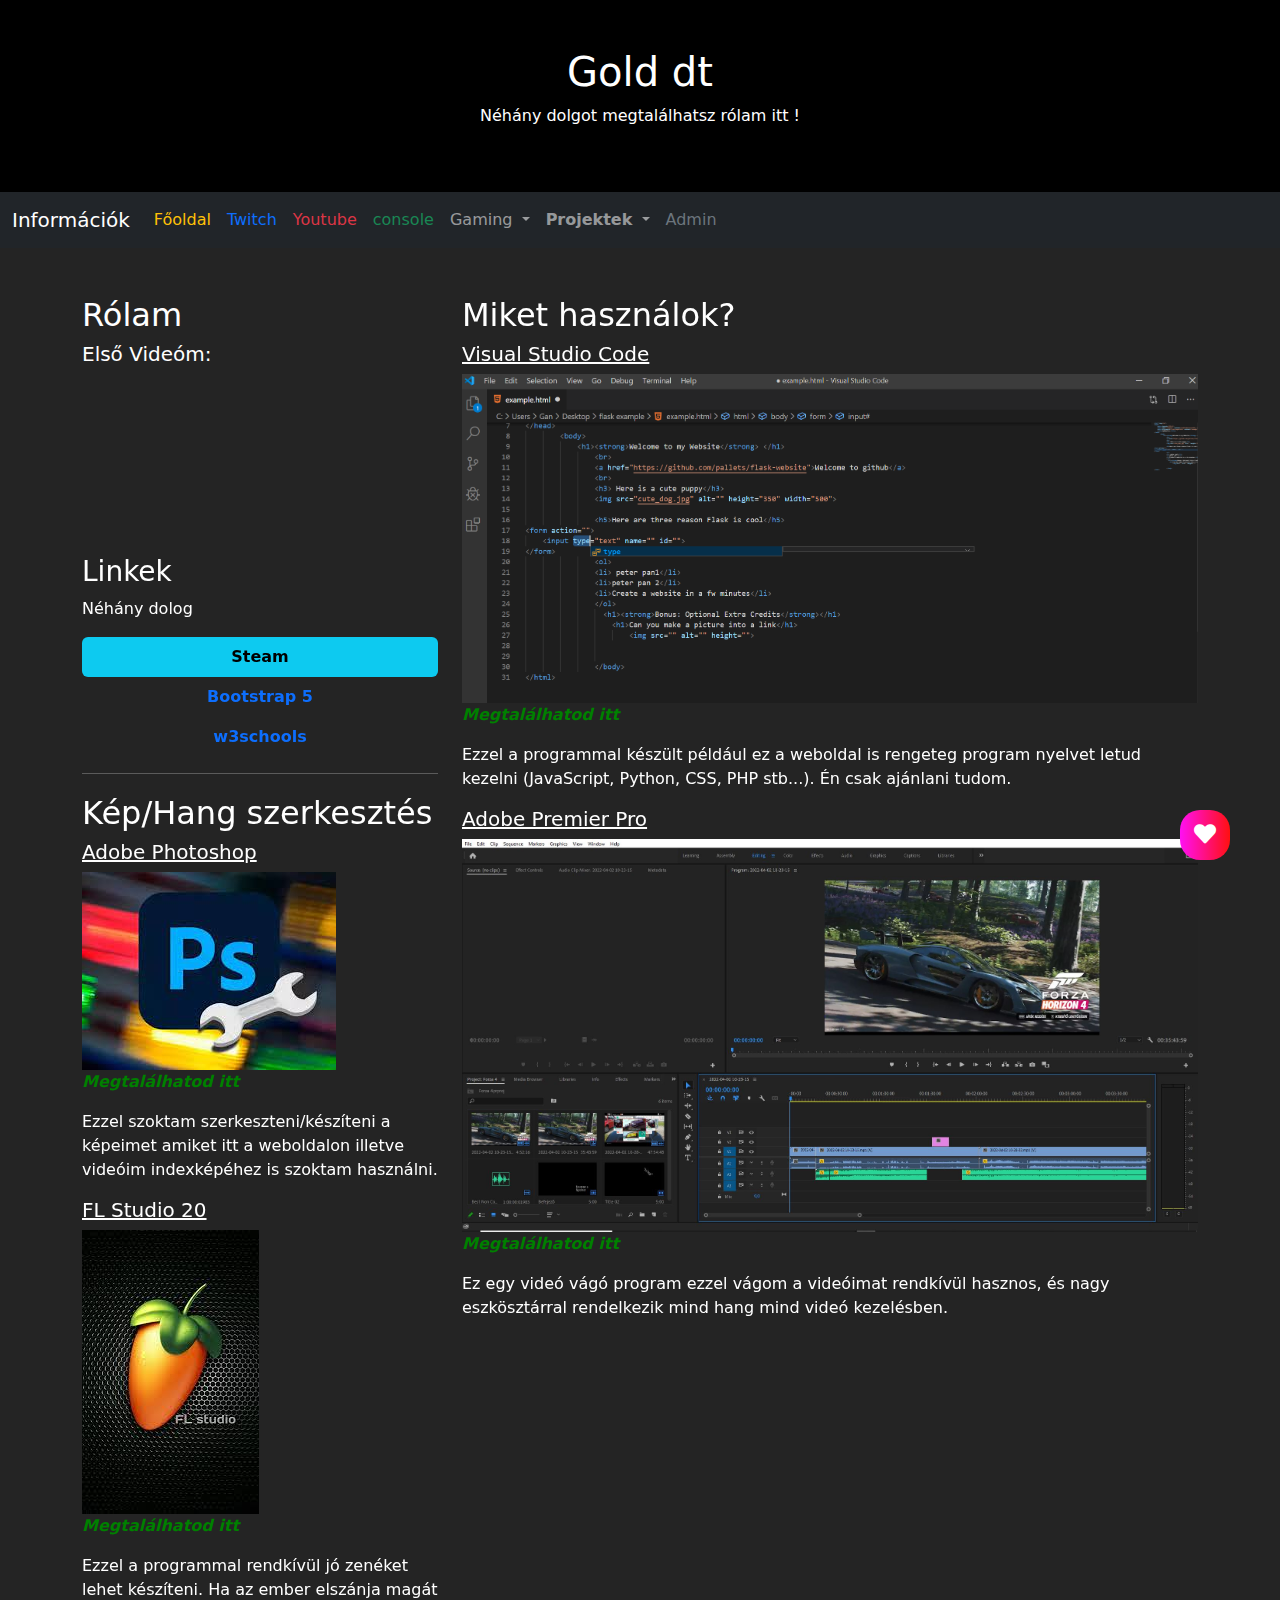
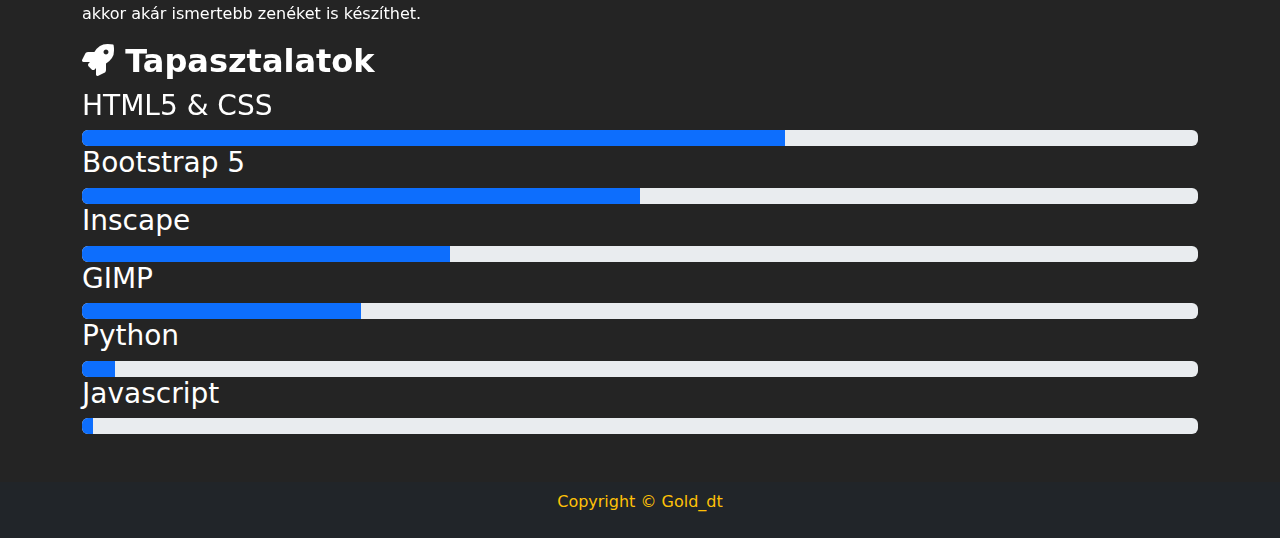
<file: index.html>
<!DOCTYPE html>
<html lang="hu">

<head>
    <meta charset="UTF-8">
    <meta http-equiv="X-UA-Compatible" content="IE=edge">
    <meta name="viewport" content="width=device-width, initial-scale=1.0">
    <meta property="og:title" content="Weboldalon" />
    <meta property="og:site_name" content="Gold dt" />
    <meta property="og:description" content="Csak egy infòs oldal" />
    <meta property="og:image" content="https://cdn.discordapp.com/attachments/950467555779293184/965708496639250462/Gold.png">
    <meta property="og:image" content="https://cdn.discordapp.com/attachments/950467555779293184/965708496639250462/Gold.png">
    <meta name="theme-color" content="#ffff00" />
    <meta name="twitter:card" content="summary_large_image" />
    <link href="https://cdn.jsdelivr.net/npm/bootstrap@5.1.3/dist/css/bootstrap.min.css" rel="stylesheet">
    <script src="https://cdn.jsdelivr.net/npm/bootstrap@5.1.3/dist/js/bootstrap.bundle.min.js"></script>
    <link rel="stylesheet" href="https://use.fontawesome.com/releases/v5.4.1/css/all.css">
    <link rel="stylesheet" href="/css/pop.css">
    <style>
        .fakeimg {
            height: 200px;
            background: #aaa;
        }
    </style>
    <link rel="stylesheet" href="/css/style.css">
    <link rel="shortcut icon" type="x-icon" href="/img/Gold.jpg">
    <title>Gold dt</title>
</head>

<body id="test" style="cursor: url('../img/curseor/cur425.cur'), pointer;">

    <div class="p-5 bg-black text-white text-center">
        <h1 class="disabled">Gold dt</h1>
        <p>Néhány dolgot megtalálhatsz rólam itt !</p>
    </div>

    <nav class="navbar navbar-expand-lg navbar-dark bg-dark">
        <div class="container-fluid">
            <a class="navbar-brand nav-link disabled" href="#">Információk</a>
            <button class="navbar-toggler" type="button" data-bs-toggle="collapse" data-bs-target="#navbarSupportedContent" aria-controls="navbarSupportedContent" aria-expanded="false" aria-label="Toggle navigation">
            <span class="navbar-toggler-icon"></span>
          </button>
            <div class="collapse navbar-collapse" id="navbarSupportedContent">
                <ul class="navbar-nav me-auto mb-2 mb-lg-0">
                    <li class="nav-item">
                        <a class="nav-link text-warning disabled" href="index.html">Főoldal</a>
                    </li>
                    <li class="nav-item">
                        <a class="nav-link text-primary" href="https://www.twitch.tv/gold_dt" target="_blank">Twitch</a>
                    </li>
                    <li class="nav-item">
                        <a class="nav-link text-danger" href="https://www.youtube.com/channel/UCl0Zxx9XwXRC07geBiW5Qig" target="_blank">Youtube</a>
                    </li>
                    <li class="nav-item">
                        <a class="nav-link text-success navbar-toggler-left" href="/html/console.html">console</a>
                    </li>
                    <li class="nav-item dropdown">
                        <a class="nav-link dropdown-toggle" href="#" id="navbarDropdown" role="button" data-bs-toggle="dropdown" aria-expanded="false">
                        Gaming
                        </a>
                        <ul class="dropdown-menu bg-dark" aria-labelledby="navbarDropdown">
                            <li><a class="dropdown-item text-info bg-dark" href="/html/games.html">Kedvenc Játékaim</a></li>
                            <li>
                                <hr class="dropdown-divider">
                            </li>
                            <li><a class="dropdown-item bg-primary text-light" href="/html/discord.html">Discord</a></li>
                        </ul>
                    </li>
                    <li class="nav-item dropdown">
                        <a class="nav-link dropdown-toggle" href="#" id="navbarDropdown" role="button" data-bs-toggle="dropdown" aria-expanded="false">
                            <b>Projektek</b>
                        </a>
                        <ul class="dropdown-menu bg-dark" aria-labelledby="navbarDropdown">
                            <li><a class="dropdown-item text-info bg-dark" href="/html/calculator.html">Számológép</a></li>
                            <li><a class="dropdown-item text-warning bg-dark" href="projekt/nissangtr/index.html">Nissan GT-R</a></li>
                            <li><a class="dropdown-item text-warning bg-dark" href="projekt/csgo/csgo.html">CSGO</a></li>
                            <li><a class="dropdown-item text-success bg-dark" href="projekt/sea of thieves/sotinf.html">Sea of Thieves</a></li>
                            <li>
                                <hr class="dropdown-divider">
                            </li>
                        </ul>
                    </li>
                    <li class="nav-item">
                        <a class="nav-link text-secondary navbar-toggler-left" href="/html/admin.html">Admin</a>
                    </li>
                </ul>
            </div>
        </div>
    </nav>

    <div class="container mt-5">
        <div class="row">
            <div class="col-sm-4">
                <h2>Rólam</h2>
                <h5>Első Videóm:</h5>
                <iframe class="img-fluid" width="400" height="215" src="https://www.youtube.com/embed/BGzOf3j96JY" title="YouTube video player" frameborder="0" allow="accelerometer; autoplay; clipboard-write; encrypted-media; gyroscope; picture-in-picture" allowfullscreen></iframe>
                <h3 class="mt-4">Linkek</h3>
                <p>Néhány dolog</p>
                <ul class="nav nav-pills flex-column">
                    <li class="nav-item">
                        <a class="nav-link active bg-info text-black text-center" target="_blank" href="https://steamcommunity.com/profiles/76561199078399065"><b>Steam</b></a>
                    </li>
                    <li class="nav-item">
                        <a class="nav-link text-center" href="https://getbootstrap.com/docs/5.0/getting-started/introduction/"><b>Bootstrap 5</b></a>
                    </li>
                    <li class="nav-item">
                        <a class="nav-link text-center" href="https://www.w3schools.com/"><b>w3schools</b></a>
                    </li>
                </ul>
                <hr>
                <h2 style="margin-top: 20px !important;">Kép/Hang szerkesztés</h2>
                <h5><u>Adobe Photoshop</u></h5>
                <div class="img-fluid"><img src="/img/photoshop.jpg" class="img-fluid"></div>
                <p><a id="texter" target="_blank" href="https://www.adobe.com/hu/products/photoshop.html?skwcid=AL!3085!3!341216401114!e!!g!!photoshop&mv=search&sdid=LZ32SYVR&ef_id=EAIaIQobChMI1c_io5SE9wIVxOF3Ch15ZQqVEAAYASAAEgLq4fD_BwE:G:s&s_kwcid=AL!3085!3!341216401114!e!!g!!photoshop!1474926939!56718553346&gclid=EAIaIQobChMI1c_io5SE9wIVxOF3Ch15ZQqVEAAYASAAEgLq4fD_BwE">Megtalálhatod itt</a></p>
                <p>Ezzel szoktam szerkeszteni/készíteni a képeimet amiket itt a weboldalon illetve videóim indexképéhez is szoktam használni.</p>
                <h5><u>FL Studio 20</u></h5>
                <div style="background-size: cover !important;" class="img-fluid "><img class="img-fluid" src="/img/fl.jpg"></div>
                <p><a href="https://www.image-line.com/" id="texter" target="_blank">Megtalálhatod itt</a></p>
                <p>Ezzel a programmal rendkívül jó zenéket lehet készíteni. Ha az ember elszánja magát akkor akár ismertebb zenéket is készíthet.</p>
            </div>
            <div class="col-sm-8">
                <h2>Miket használok?</h2>
                <h5><u>Visual Studio Code</u></h5>
                <div class="img-fluid"><img src="/img/LIg4I.png" class="img-fluid"></div>
                <p><a id="texter" target="_blank" href="https://code.visualstudio.com/">Megtalálhatod itt</a></p>
                <p>Ezzel a programmal készült például ez a weboldal is rengeteg program nyelvet letud kezelni (JavaScript, Python, CSS, PHP stb...). Én csak ajánlani tudom. </p>
                <h5><u>Adobe Premier Pro</u></h5>
                <div class="img-fluid "><img class="img-fluid" src="/img/Képkivágás.JPG"></div>
                <p><a id="texter" target="_blank" href="https://www.adobe.com/hu/products/premiere.html?skwcid=AL!3085!3!442290200617!e!!g!!adobe%20premiere%20pro&mv=search&sdid=LQLZT7BT&ef_id=CjwKCAjw3cSSBhBGEiwAVII0Z-L6exNxHX-LUyZRPEFjNnTKLcifAjX0QoY563uLZoMbXzQTzi4-axoCmUYQAvD_BwE:G:s&s_kwcid=AL!3085!3!442290200617!e!!g!!adobe%20premiere%20pro!1474927158!56718564186&gclid=CjwKCAjw3cSSBhBGEiwAVII0Z-L6exNxHX-LUyZRPEFjNnTKLcifAjX0QoY563uLZoMbXzQTzi4-axoCmUYQAvD_BwE">Megtalálhatod itt</a></p>
                <p>Ez egy videó vágó program ezzel vágom a videóimat rendkívül hasznos, és nagy eszkösztárral rendelkezik mind hang mind videó kezelésben.</p>
            </div>
            <div class="col-sm-4 col-xl-4">

            </div>
        </div>
    </div>
    <section class="skills-section section container">
        <h2 class="section-title"><span class="icon-holder"><i class="fas fa-rocket"></i></span><b> Tapasztalatok</b></h2>
        <div class="skillset">

            <div class="item">
                <h3 class="level-title">HTML5 &amp; CSS</h3>
                <div class="progress level-bar">
                    <div class="progress-bar theme-progress-bar" role="progressbar" style="width: 63%" aria-valuenow="95" aria-valuemin="0" aria-valuemax="100"></div>
                </div>

                <div class="item">
                    <h3 class="level-title">Bootstrap 5</h3>
                    <div class="progress level-bar">
                        <div class="progress-bar theme-progress-bar" role="progressbar" style="width: 50%" aria-valuenow="95" aria-valuemin="0" aria-valuemax="100"></div>
                    </div>

                </div>
                <div class="item">
                    <h3 class="level-title">Inscape</h3>
                    <div class="progress level-bar">
                        <div class="progress-bar theme-progress-bar" role="progressbar" style="width: 33%" aria-valuenow="60" aria-valuemin="0" aria-valuemax="100"></div>
                    </div>
                </div>

                <div class="item">
                    <h3 class="level-title">GIMP</h3>
                    <div class="progress level-bar">
                        <div class="progress-bar theme-progress-bar" role="progressbar" style="width: 25%" aria-valuenow="60" aria-valuemin="0" aria-valuemax="100"></div>
                    </div>
                </div>

                <div class="item">
                    <h3 class="level-title">Python</h3>
                    <div class="progress level-bar">
                        <div class="progress-bar theme-progress-bar" role="progressbar" style="width: 3%" aria-valuenow="99" aria-valuemin="0" aria-valuemax="100"></div>
                    </div>
                </div>


                <div class="item">
                    <h3 class="level-title">Javascript</h3>
                    <div class="progress level-bar">
                        <div class="progress-bar theme-progress-bar" role="progressbar" style="width: 1%" aria-valuenow="98" aria-valuemin="0" aria-valuemax="100"></div>
                    </div>
                </div>
    </section>

    <div class="popup">
        <button id="close">&times;</button>
        <h2 class="text-black text-center">Üdvözlő</h2>
        <p class="text-black text-center">
            Üdvözöllek a weboldalon remélem tetszeni fog neked.
            <b>
                <p class="text-black text-center">Készítette: Gold dt</p>
            </b>
        </p>
    </div>

    <a class="gotopbtn" href="#" target="popup" onclick="window.open('/html/about.html','popup','width=600,height=600'); return false;">
        <i class="fa fa-heart"></i> </a>




    <div class="mt-5 p-2 bg-dark text-white text-center">
        <p class="text-warning">Copyright © Gold_dt</p>
    </div>
    <script src="/js/p.js"></script>
</body>

</html>
</file>
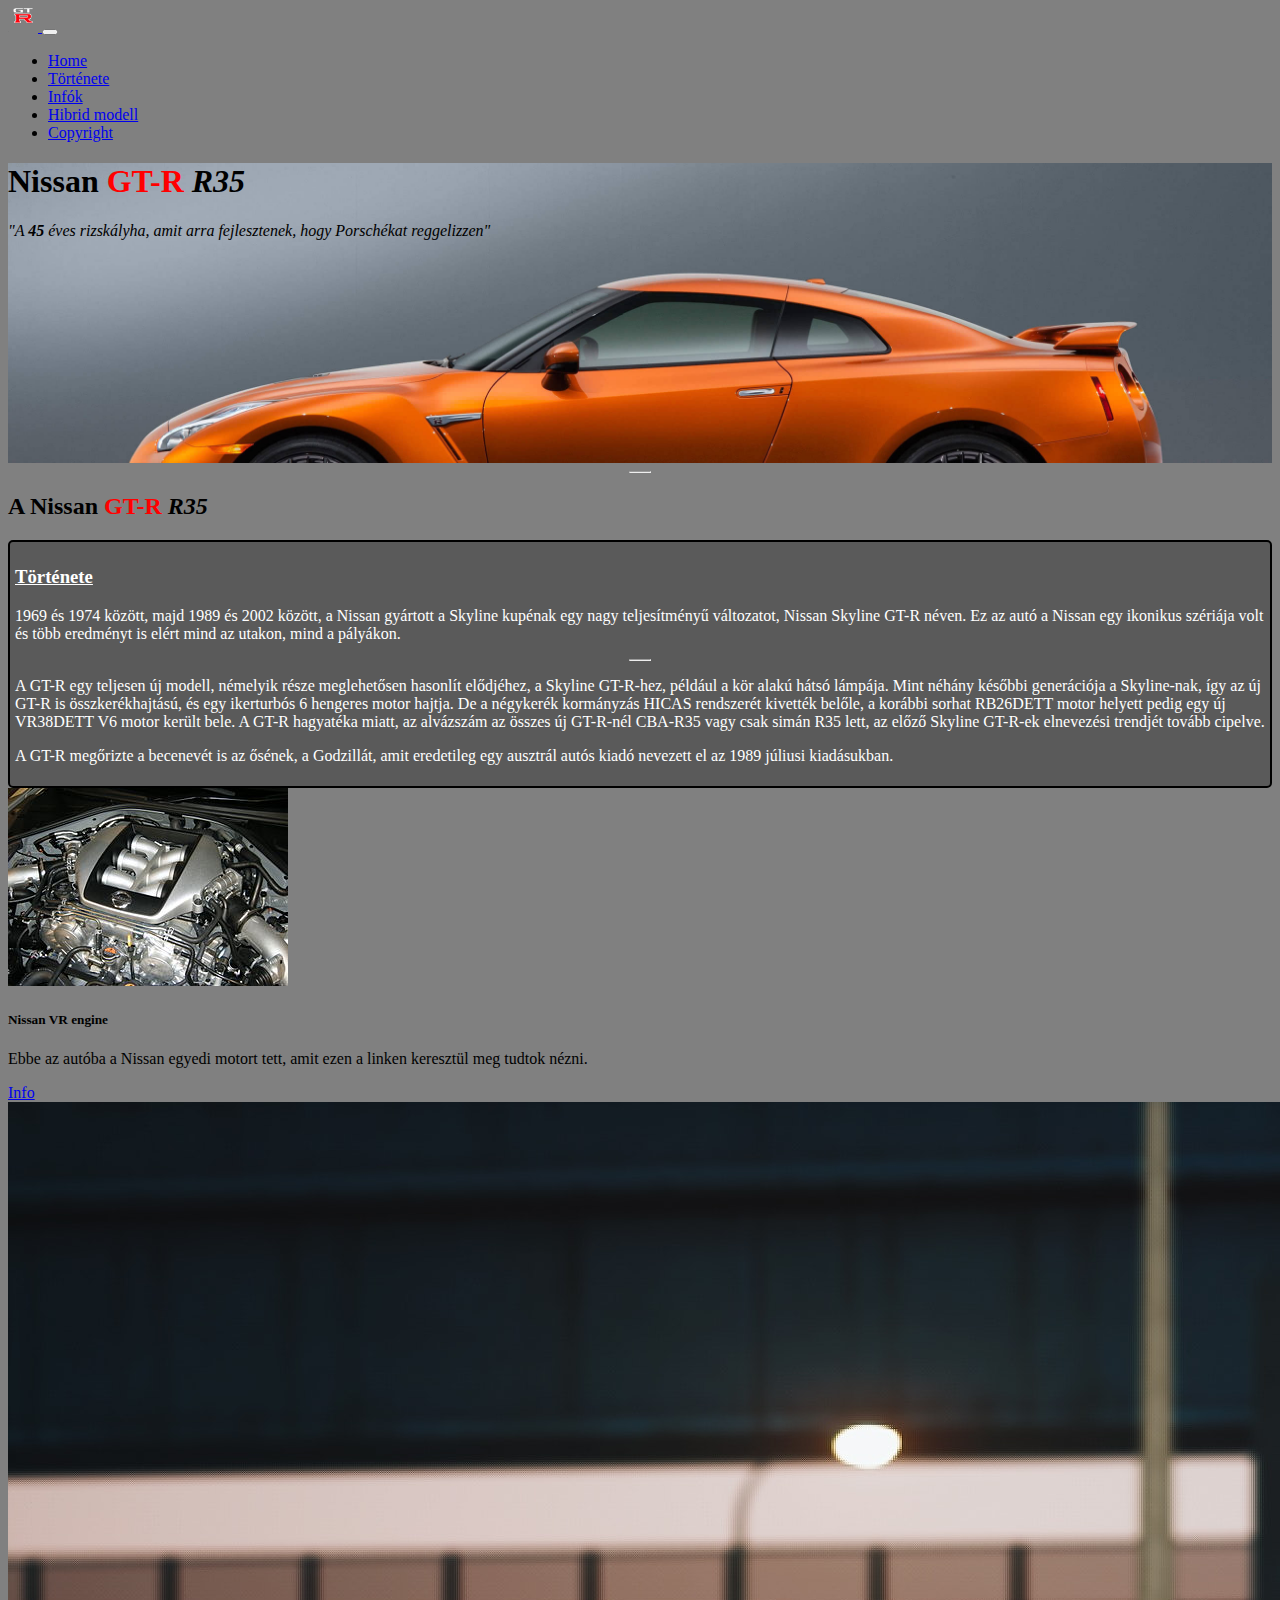
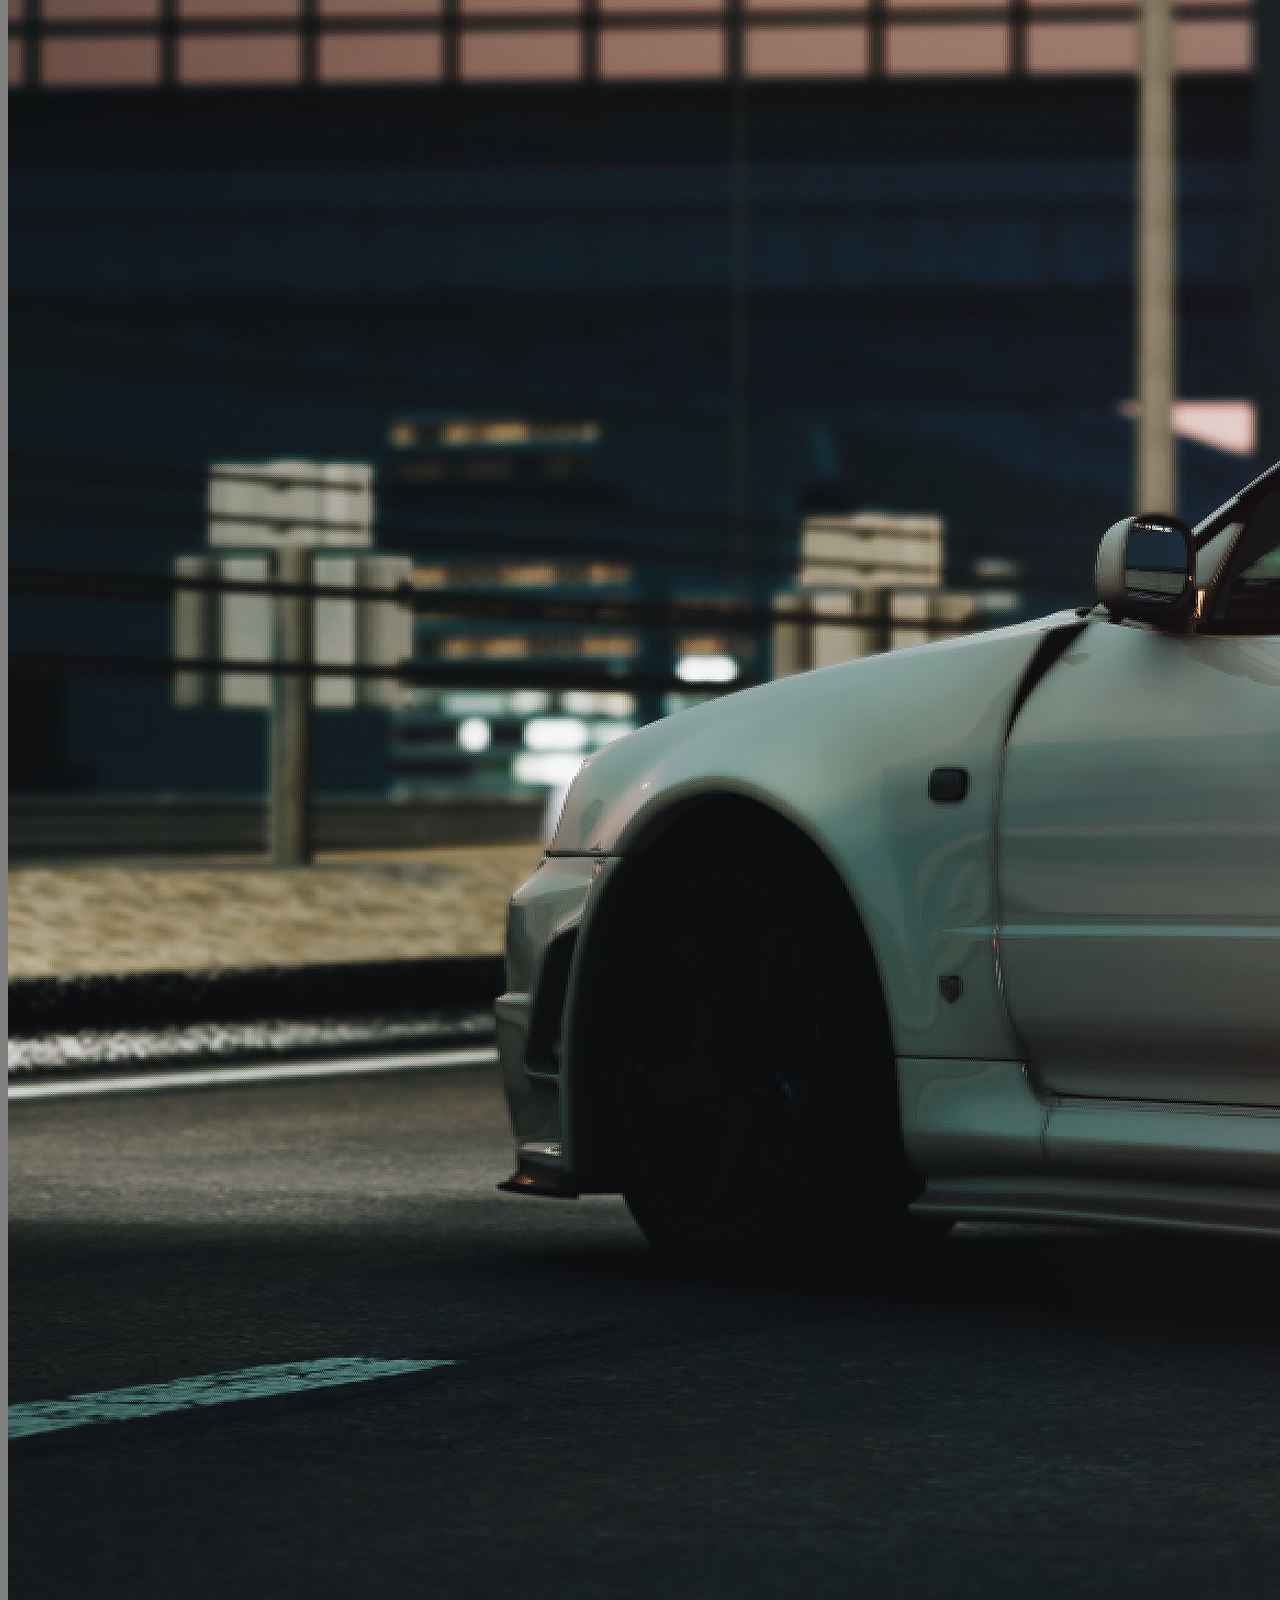
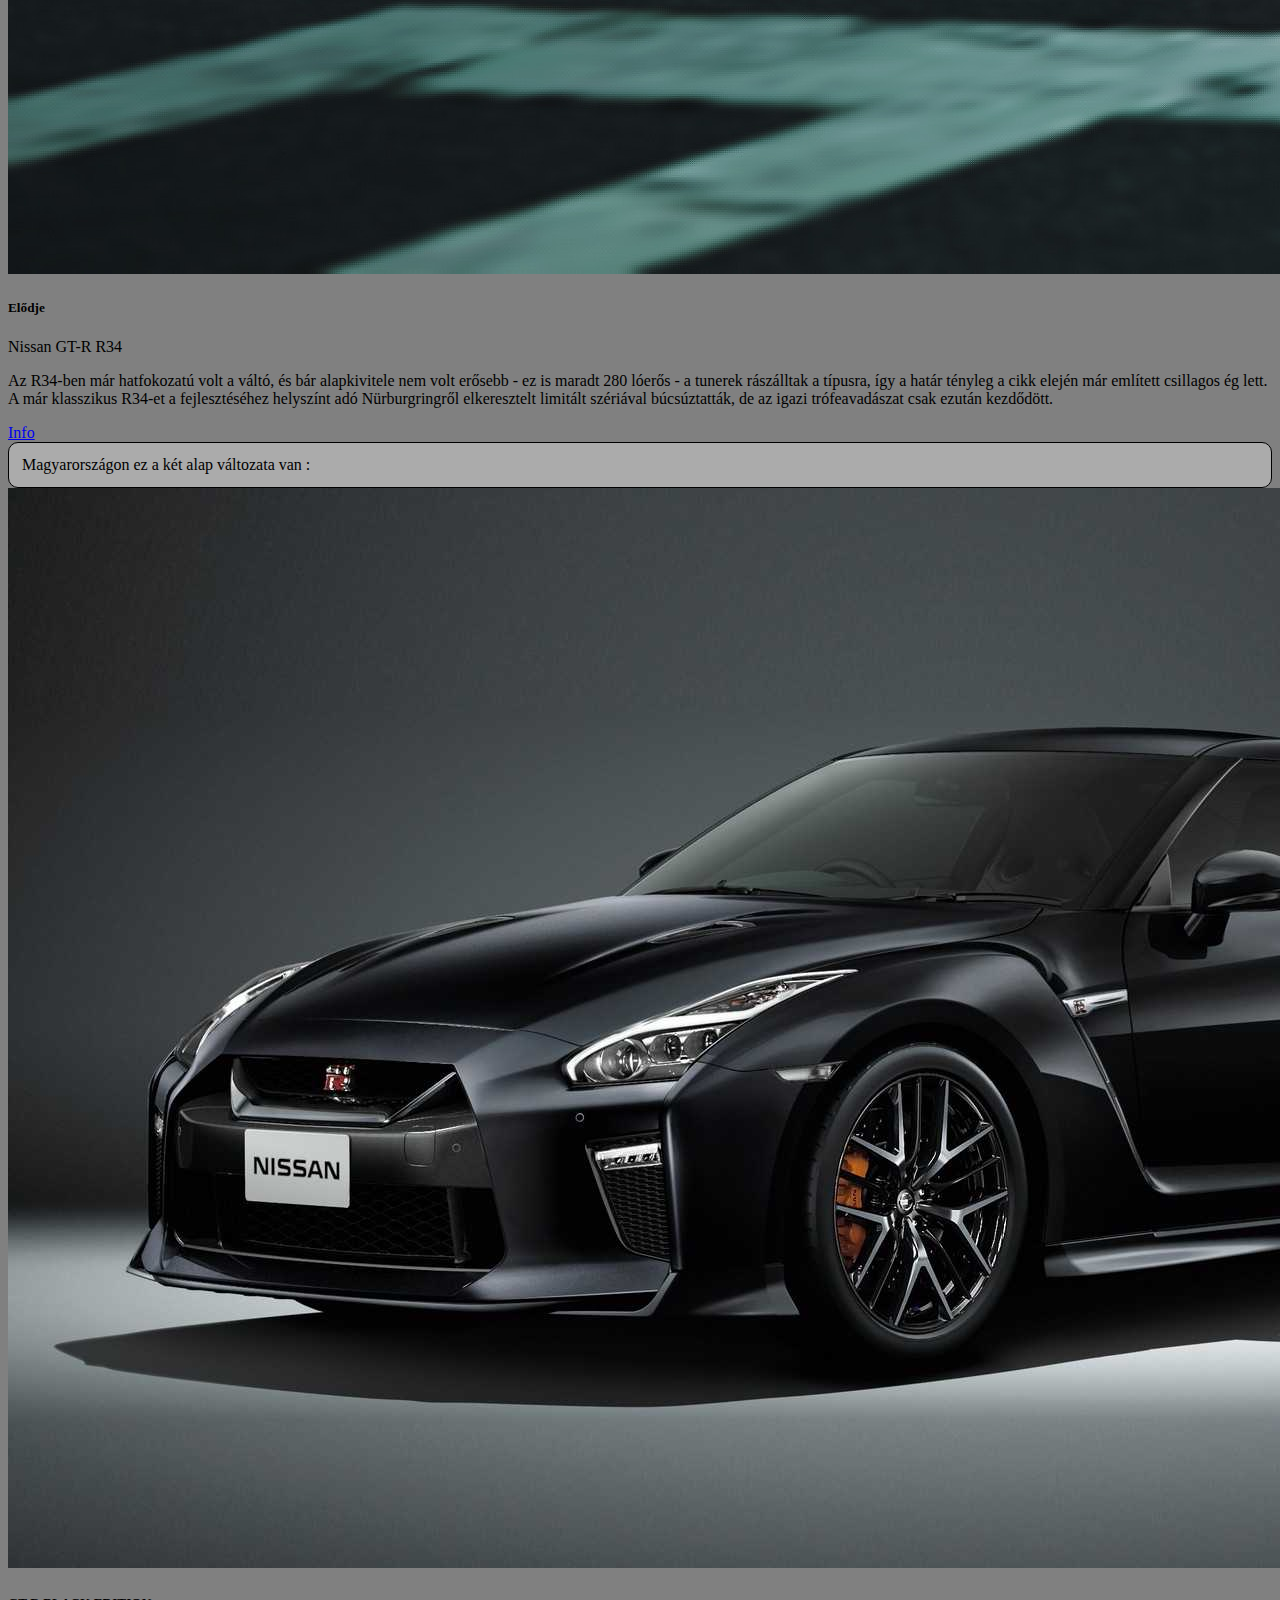
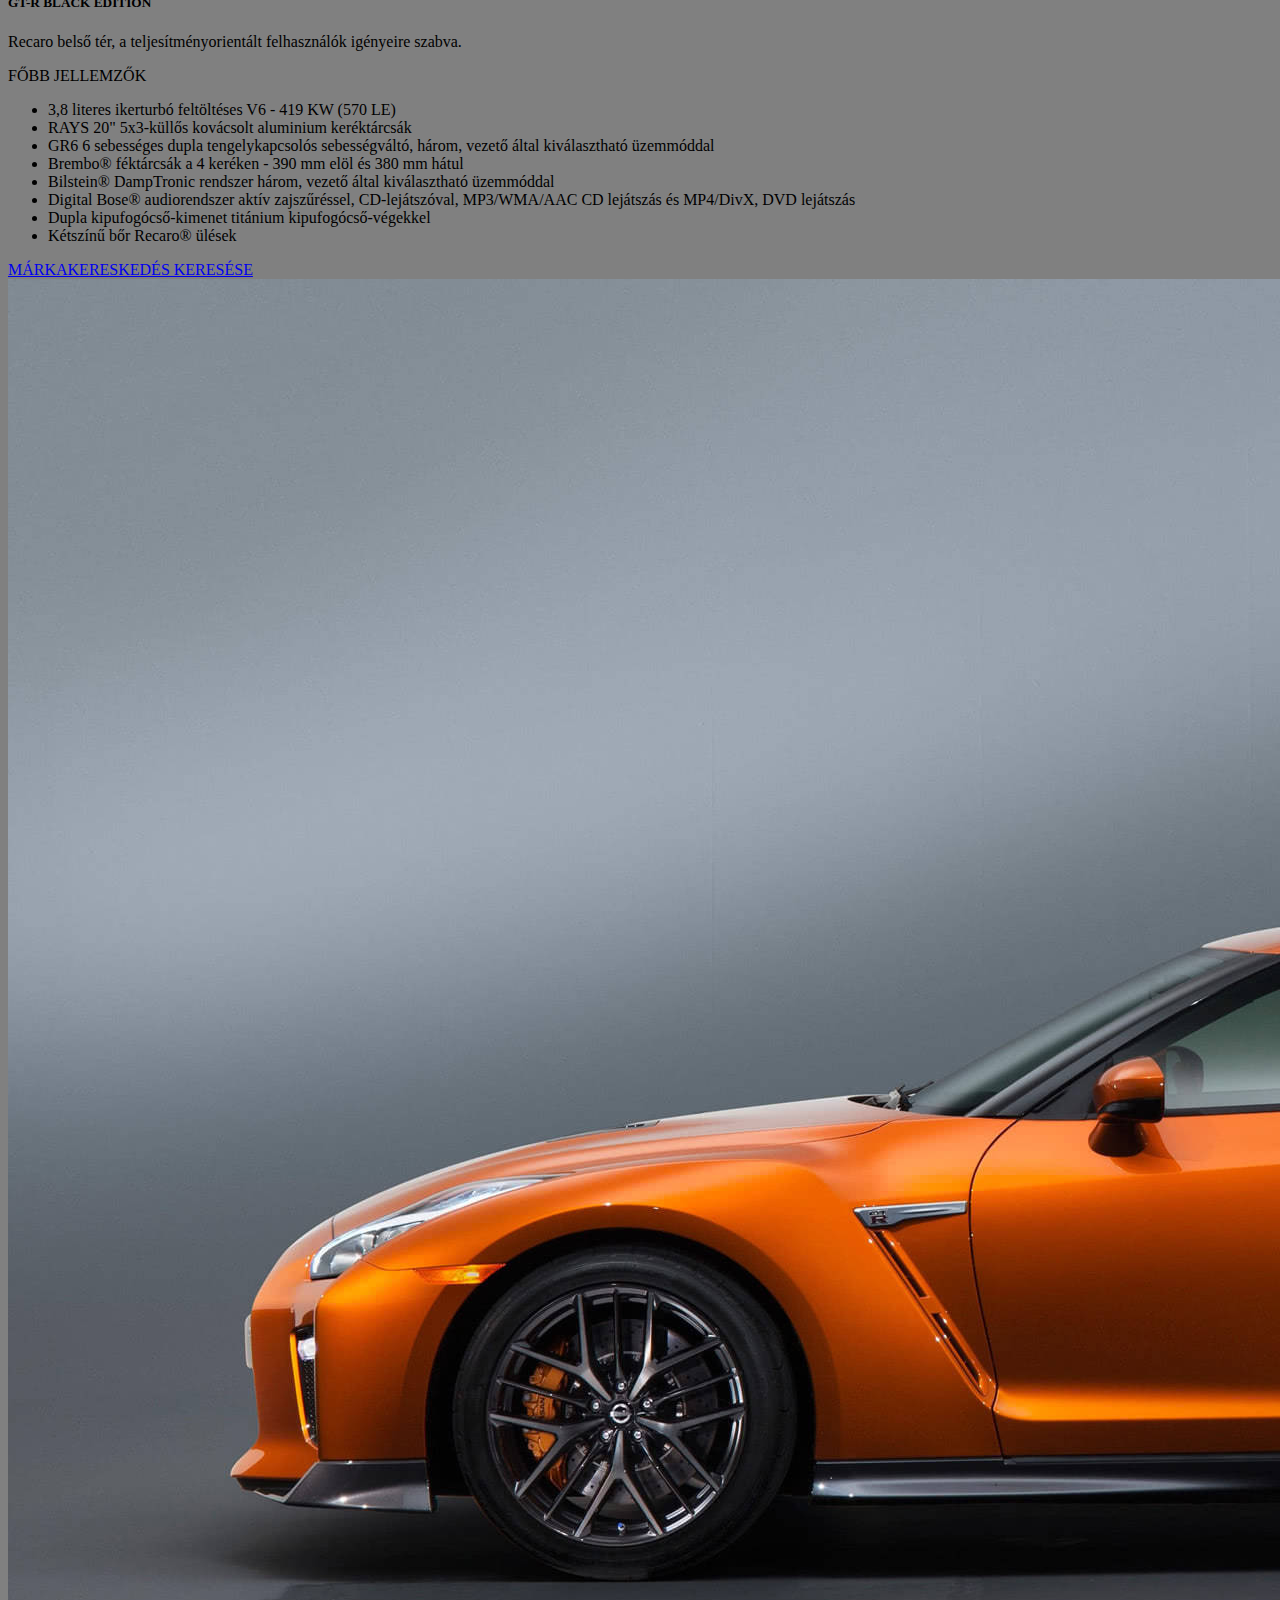
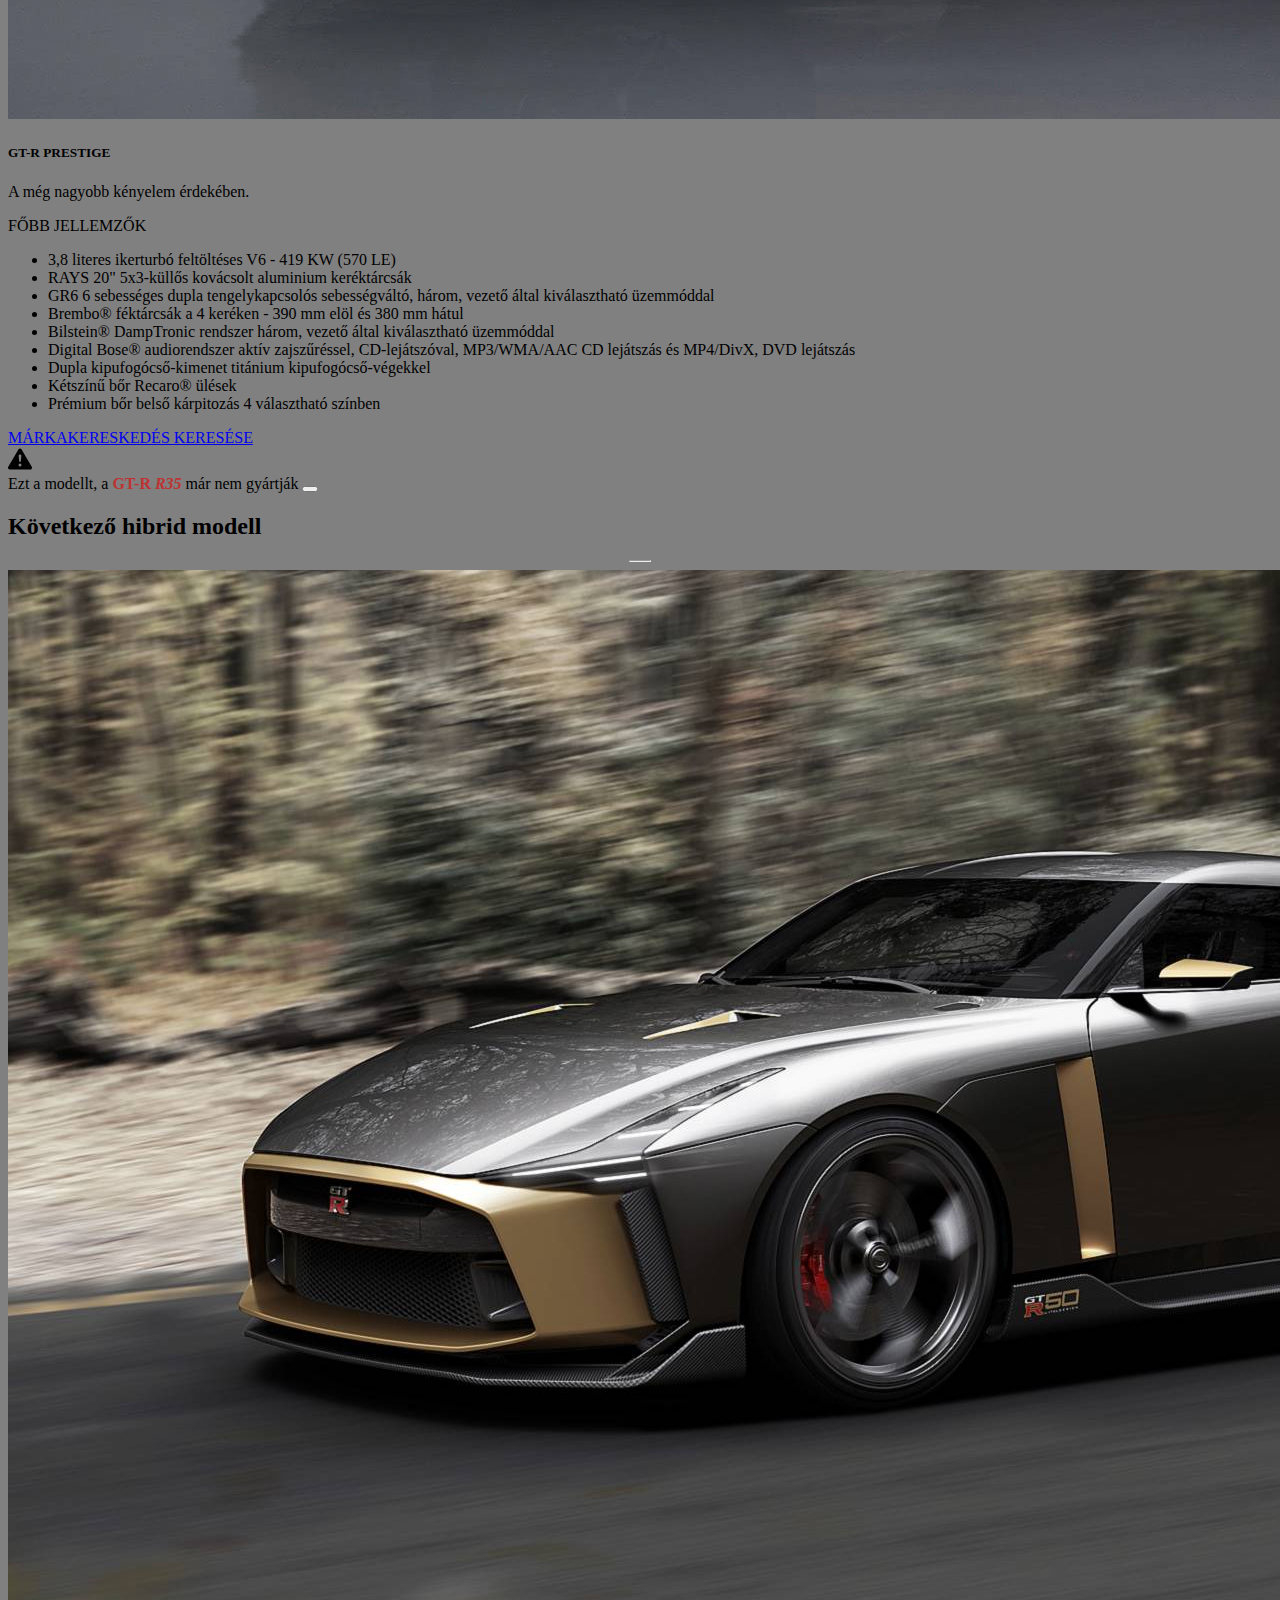
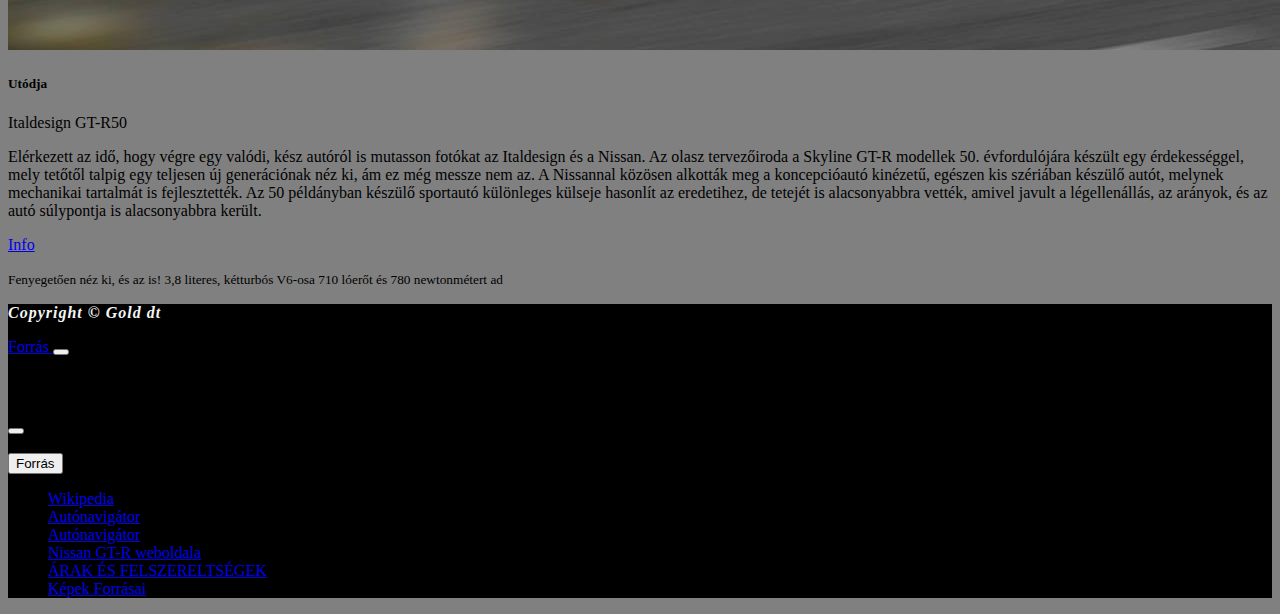
<file: projekt/nissangtr/index.html>
<!DOCTYPE html>
<html lang="hu">

<head>
    <meta charset="UTF-8">
    <meta http-equiv="X-UA-Compatible" content="IE=edge">
    <meta name="viewport" content="width=device-width, initial-scale=1.0">
    <link href="https://cdn.jsdelivr.net/npm/bootstrap@5.0.2/dist/css/bootstrap.min.css" rel="stylesheet" integrity="sha384-EVSTQN3/azprG1Anm3QDgpJLIm9Nao0Yz1ztcQTwFspd3yD65VohhpuuCOmLASjC" crossorigin="anonymous">
    <link rel="stylesheet" href="/projekt/nissangtr/style.css">
    <link rel="shortcut icon" type="x-icon" href="img/gtrlogo.png">
    <meta name="description" content="Nissan GT-R r35">
    <meta name="keywords" content="Nissan, R35, Nissan GTR">
    <meta name="author" content="Gold dt">
    <title>Nissan GTR</title>
</head>
<nav class="navbar navbar-expand-lg navbar-dark bg-dark">
    <div class="container-fluid">
        <a class="navbar-brand" href="#">
            <img src="img/gtrlogo.png" alt="" width="30" height="24">
        </a>
        <button class="navbar-toggler" type="button" data-bs-toggle="collapse" data-bs-target="#navbarNavDropdown" aria-controls="navbarNavDropdown" aria-expanded="false" aria-label="Toggle navigation">
        <span class="navbar-toggler-icon"></span>
      </button>
        <div class="collapse navbar-collapse" id="navbarNavDropdown">
            <ul class="navbar-nav">
                <li class="nav-item">
                    <a class="nav-link active" aria-current="page" href="/index.html">Home</a>
                </li>
                <li class="nav-item">
                    <a class="nav-link active" aria-current="page" href="#tori">Története</a>
                </li>
                <li class="nav-item">
                    <a class="nav-link active" href="#info">Infók</a>
                </li>
                <li class="nav-item">
                    <a class="nav-link active" href="#hibrid">Hibrid modell</a>
                </li>
                <li class="nav-item">
                    <a class="nav-link" href="#copy">Copyright</a>
                </li>
            </ul>
        </div>
    </div>
</nav>
<div class="container-fluid p-5 bgs text-white text-center">
    <h1>Nissan <b style="color: red;">GT-R</b> <i>R35</i></h1>
    <p><i>"A <b>45</b> éves rizskályha, amit arra fejlesztenek, hogy Porschékat reggelizzen"</i></p>
</div>
<hr class="col-12">
<h2 class="text-center col-12 text-light" id="thgt">A Nissan <b style="color: red;">GT-R</b> <i>R35</i></h2>
<div class="container mt-5">
    <div class="tori">
        <h3 id="tori"><u>Története</u></h3>
        <p>1969 és 1974 között, majd 1989 és 2002 között, a Nissan gyártott a Skyline kupénak egy nagy teljesítményű változatot, Nissan Skyline GT-R néven. Ez az autó a Nissan egy ikonikus szériája volt és több eredményt is elért mind az utakon, mind a pályákon.</p>
        <hr>
        <p>A GT-R egy teljesen új modell, némelyik része meglehetősen hasonlít elődjéhez, a Skyline GT-R-hez, például a kör alakú hátsó lámpája. Mint néhány későbbi generációja a Skyline-nak, így az új GT-R is összkerékhajtású, és egy ikerturbós 6 hengeres
            motor hajtja. De a négykerék kormányzás HICAS rendszerét kivették belőle, a korábbi sorhat RB26DETT motor helyett pedig egy új VR38DETT V6 motor került bele. A GT-R hagyatéka miatt, az alvázszám az összes új GT-R-nél CBA-R35 vagy csak simán
            R35 lett, az előző Skyline GT-R-ek elnevezési trendjét tovább cipelve.</p>
        <p>A GT-R megőrizte a becenevét is az ősének, a Godzillát, amit eredetileg egy ausztrál autós kiadó nevezett el az 1989 júliusi kiadásukban.</p>
    </div>
    <div class="row" id="info">
        <div class="row row-cols-1 row-cols-md-2 g-4">
            <div class="col">
                <div class="card border border-dark">
                    <img src="img/280px-Nissan_VR38DETT_Engine.jpg" class="card-img-top" alt="Nissan VR engine" title="Nissan VR engine">
                    <div class="card-body">
                        <h5 class="card-title">Nissan VR engine</h5>
                        <p class="card-text">Ebbe az autóba a Nissan egyedi motort tett, amit ezen a linken keresztül meg tudtok nézni.</p>
                        <a class="btn btn-outline-info" target="_blank" href="https://en.wikipedia.org/wiki/Nissan_VR_engine">Info</a>
                    </div>
                </div>
            </div>
            <div class="col">
                <div class="card border border-dark">
                    <img src="img/pexels-supreet-8960867.jpg" class="card-img-top" alt="Nissan GT-R R34" title="Nissan GT-R R34">
                    <div class="card-body">
                        <h5 class="card-title">Elődje</h5>
                        <div class="card-header">Nissan GT-R R34</div>
                        <p class="card-text"> Az R34-ben már hatfokozatú volt a váltó, és bár alapkivitele nem volt erősebb - ez is maradt 280 lóerős - a tunerek rászálltak a típusra, így a határ tényleg a cikk elején már említett csillagos ég lett. A már klasszikus R34-et
                            a fejlesztéséhez helyszínt adó Nürburgringről elkeresztelt limitált szériával búcsúztatták, de az igazi trófeavadászat csak ezután kezdődött.</p>
                        <a class="btn btn-outline-info" target="_blank" href="https://www.autonavigator.hu/cikkek/skyline-sztori-45-eves-a-nissan-gt-r/">Info</a>
                    </div>
                </div>
            </div>
            <div class="m-2 col-12 p">
                <span>Magyarországon ez a két alap változata van :</span>
            </div>
            <div class="col">
                <div class="card border border-dark">
                    <img src="img/2019-nissan-gt-r-special-edition.jpg" class="card-img-top" alt="GT-R BLACK EDITION" title="GT-R BLACK EDITION">
                    <div class="card-body">
                        <h5 class="card-title">GT-R BLACK EDITION</h5>
                        <p class="card-text">Recaro belső tér, a teljesítményorientált felhasználók igényeire szabva.</p>
                        <div class="card-header">FŐBB JELLEMZŐK</div>
                        <ul>
                            <li>3,8 literes ikerturbó feltöltéses V6 - 419 KW (570 LE)</li>
                            <li>RAYS 20" 5x3-küllős kovácsolt aluminium keréktárcsák</li>
                            <li>GR6 6 sebességes dupla tengelykapcsolós sebességváltó, három, vezető által kiválasztható üzemmóddal </li>
                            <li>Brembo® féktárcsák a 4 keréken - 390 mm elöl és 380 mm hátul </li>
                            <li>Bilstein® DampTronic rendszer három, vezető által kiválasztható üzemmóddal</li>
                            <li>Digital Bose® audiorendszer aktív zajszűréssel, CD-lejátszóval, MP3/WMA/AAC CD lejátszás és MP4/DivX, DVD lejátszás</li>
                            <li>Dupla kipufogócső-kimenet titánium kipufogócső-végekkel</li>
                            <li>Kétszínű bőr Recaro® ülések</li>
                        </ul>
                        <a class="btn btn-outline-danger" target="_blank" href="https://www.nissan.hu/markakereskedesek-keresese.html">MÁRKAKERESKEDÉS KERESÉSE</a>
                    </div>
                </div>
            </div>
            <div class="col pb-5">
                <div class="card border border-dark">
                    <img src="img/nissan-gtr-side-wqhd-1440p-wallpaper.jpg" class="card-img-top" alt="GT-R PRESTIGE" title="GT-R PRESTIGE">
                    <div class="card-body">
                        <h5 class="card-title">GT-R PRESTIGE</h5>
                        <p class="card-text">A még nagyobb kényelem érdekében.</p>
                        <div class="card-header">FŐBB JELLEMZŐK</div>
                        <ul>
                            <li>3,8 literes ikerturbó feltöltéses V6 - 419 KW (570 LE)</li>
                            <li>RAYS 20" 5x3-küllős kovácsolt aluminium keréktárcsák</li>
                            <li>GR6 6 sebességes dupla tengelykapcsolós sebességváltó, három, vezető által kiválasztható üzemmóddal </li>
                            <li>Brembo® féktárcsák a 4 keréken - 390 mm elöl és 380 mm hátul </li>
                            <li>Bilstein® DampTronic rendszer három, vezető által kiválasztható üzemmóddal</li>
                            <li>Digital Bose® audiorendszer aktív zajszűréssel, CD-lejátszóval, MP3/WMA/AAC CD lejátszás és MP4/DivX, DVD lejátszás</li>
                            <li>Dupla kipufogócső-kimenet titánium kipufogócső-végekkel</li>
                            <li>Kétszínű bőr Recaro® ülések</li>
                            <li>Prémium bőr belső kárpitozás 4 választható színben</li>
                        </ul>
                        <a class="btn btn-outline-danger" target="_blank" href="https://www.nissan.hu/markakereskedesek-keresese.html">MÁRKAKERESKEDÉS KERESÉSE</a>
                    </div>
                </div>
            </div>

            <svg xmlns="http://www.w3.org/2000/svg" style="display: none;">
                <symbol id="check-circle-fill" fill="currentColor" viewBox="0 0 16 16">
                  <path d="M16 8A8 8 0 1 1 0 8a8 8 0 0 1 16 0zm-3.97-3.03a.75.75 0 0 0-1.08.022L7.477 9.417 5.384 7.323a.75.75 0 0 0-1.06 1.06L6.97 11.03a.75.75 0 0 0 1.079-.02l3.992-4.99a.75.75 0 0 0-.01-1.05z"/>
                </symbol>
                <symbol id="info-fill" fill="currentColor" viewBox="0 0 16 16">
                  <path d="M8 16A8 8 0 1 0 8 0a8 8 0 0 0 0 16zm.93-9.412-1 4.705c-.07.34.029.533.304.533.194 0 .487-.07.686-.246l-.088.416c-.287.346-.92.598-1.465.598-.703 0-1.002-.422-.808-1.319l.738-3.468c.064-.293.006-.399-.287-.47l-.451-.081.082-.381 2.29-.287zM8 5.5a1 1 0 1 1 0-2 1 1 0 0 1 0 2z"/>
                </symbol>
                <symbol id="exclamation-triangle-fill" fill="currentColor" viewBox="0 0 16 16">
                  <path d="M8.982 1.566a1.13 1.13 0 0 0-1.96 0L.165 13.233c-.457.778.091 1.767.98 1.767h13.713c.889 0 1.438-.99.98-1.767L8.982 1.566zM8 5c.535 0 .954.462.9.995l-.35 3.507a.552.552 0 0 1-1.1 0L7.1 5.995A.905.905 0 0 1 8 5zm.002 6a1 1 0 1 1 0 2 1 1 0 0 1 0-2z"/>
                </symbol>
              </svg>

            <div class="m-2 alert alert-warning d-flex align-items-center alert alert-warning alert-dismissible fade show col-12" role="alert">
                <svg class="bi flex-shrink-0 me-2" width="24" height="24" role="img" aria-label="Warning:"><use xlink:href="#exclamation-triangle-fill"/></svg>
                <div>
                    Ezt a modellt, a <a class="links" href="#thgt">GT-R <i>R35</i></a> már nem gyártják
                    <button type="button" class="btn-close" data-bs-dismiss="alert" aria-label="Close"></button>
                </div>
            </div>


        </div>
        <h2 class="text-center col-12 text-info" id="hibrid">Következő hibrid modell</h2>
        <hr class="col-12">
        <div class="card col-12 mb-3 border-2 border-dark">
            <img src="img/Bildergalerie-Nissan-GT-R50-1200x800-6043f01c9be158a6.jpg" class="card-img-top" alt="Italdesign GT-R50" title="Italdesign GT-R50">
            <div class="card-body">
                <h5 class="card-title">Utódja</h5>
                <div class="card-header">Italdesign GT-R50</div>
                <p class="card-text">Elérkezett az idő, hogy végre egy valódi, kész autóról is mutasson fotókat az Italdesign és a Nissan. Az olasz tervezőiroda a Skyline GT-R modellek 50. évfordulójára készült egy érdekességgel, mely tetőtől talpig egy teljesen új generációnak
                    néz ki, ám ez még messze nem az. A Nissannal közösen alkották meg a koncepcióautó kinézetű, egészen kis szériában készülő autót, melynek mechanikai tartalmát is fejlesztették. Az 50 példányban készülő sportautó különleges külseje hasonlít
                    az eredetihez, de tetejét is alacsonyabbra vették, amivel javult a légellenállás, az arányok, és az autó súlypontja is alacsonyabbra került.</p>
                <a class="btn btn-outline-info" target="_blank" href="https://www.autonavigator.hu/cikkek/ez-mar-a-vegleges-italdesign-nissan-gt-r/">Info</a>
                <p class="card-text"><small class="text-muted">Fenyegetően néz ki, és az is! 3,8 literes, kétturbós V6-osa 710 lóerőt és 780 newtonmétert ad</small></p>
            </div>
        </div>
    </div>
</div>
<div class="footer text-center m-2 alert alert-dismissible fade show" role="alert">
    <p class="f" id="copy">Copyright © Gold dt</p>
    <a class="btn btn-secondary m-2" data-bs-toggle="offcanvas" href="#offcanvasExample" role="button" aria-controls="offcanvasExample">
        Forrás
      </a>
    <button type="button" class="btn-close bg-light" data-bs-dismiss="alert" aria-label="Close"></button>
    <div class="offcanvas offcanvas-start" tabindex="-1" id="offcanvasExample" aria-labelledby="offcanvasExampleLabel">
        <div class="offcanvas-header">
            <h5 class="offcanvas-title" id="offcanvasExampleLabel">Információk</h5>
            <button type="button" class="btn-close text-reset nopadding" data-bs-dismiss="offcanvas" aria-label="Close"></button>
        </div>
        <div class="offcanvas-body">
            <div>
                Az oldalon szerelprő információk az alábbi linkekből származnak
            </div>
            <div class="dropdown mt-3">
                <button class="btn btn-secondary dropdown-toggle" type="button" id="dropdownMenuButton" data-bs-toggle="dropdown">
              Forrás
            </button>
                <ul class="dropdown-menu bg-primary text-white" aria-labelledby="dropdownMenuButton">
                    <li><a class="dropdown-item text-white" target="_blank" href="https://hu.wikipedia.org/wiki/Nissan_GT-R">Wikipedia</a></li>
                    <li><a class="dropdown-item text-white" target="_blank" href="https://www.autonavigator.hu/cikkek/skyline-sztori-45-eves-a-nissan-gt-r/">Autónavigátor</a></li>
                    <li><a class="dropdown-item text-white" target="_blank" href="https://www.autonavigator.hu/cikkek/ez-mar-a-vegleges-italdesign-nissan-gt-r/">Autónavigátor</a></li>
                    <li><a class="dropdown-item text-white" target="_blank" href="https://www.nissan-global.com/EN/">Nissan GT-R weboldala</a></li>
                    <li><a class="dropdown-item text-white" target="_blank" href="https://www.nissan.hu/jarmuvek/uj/gt-r/%C3%A1rak-%C3%A9s-felszerelts%C3%A9gek.html">ÁRAK ÉS FELSZERELTSÉGEK</a></li>
                    <li><a class="dropdown-item text-white bg-dark" target="_blank" href="https://www.pexels.com/hu-hu/kereses">Képek Forrásai</a></li>
                </ul>
            </div>
        </div>
    </div>
</div>
</body>
<script src="https://cdn.jsdelivr.net/npm/bootstrap@5.0.2/dist/js/bootstrap.bundle.min.js" integrity="sha384-MrcW6ZMFYlzcLA8Nl+NtUVF0sA7MsXsP1UyJoMp4YLEuNSfAP+JcXn/tWtIaxVXM" crossorigin="anonymous"></script>

</html>
</file>
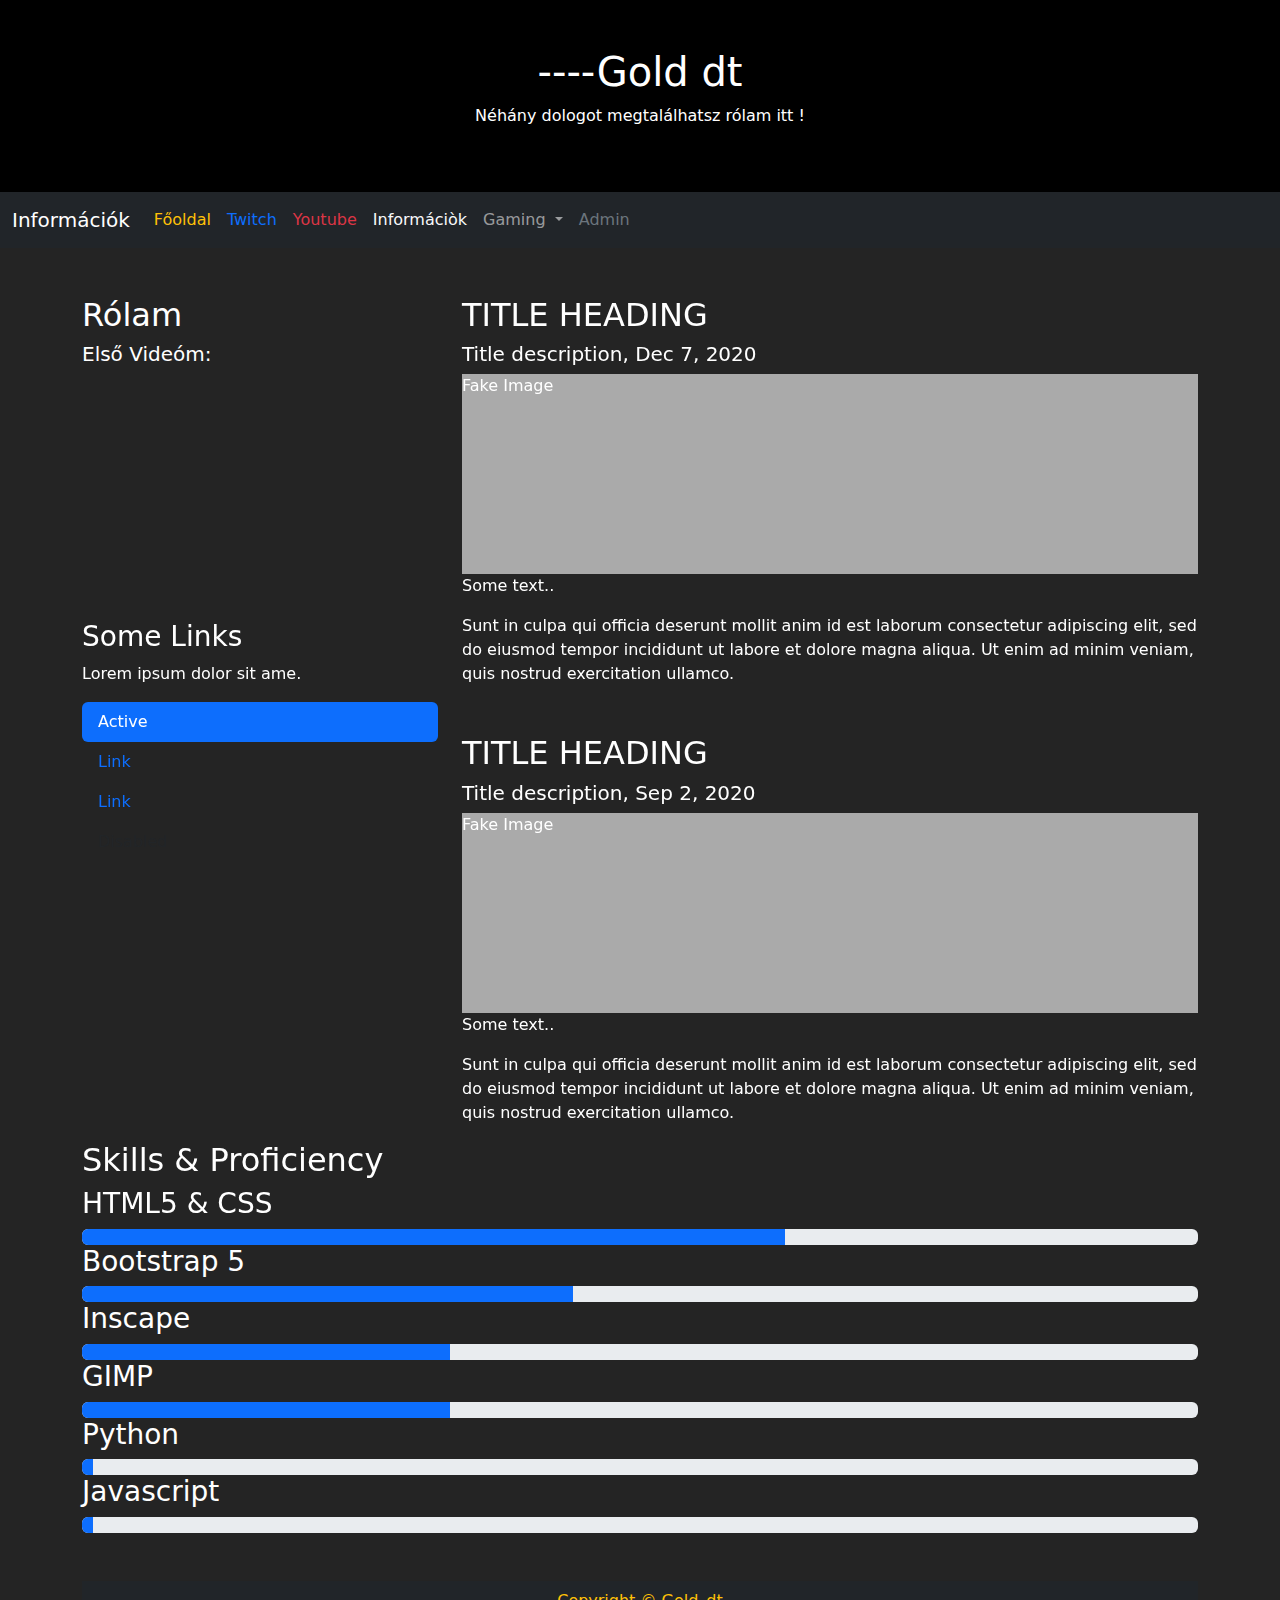
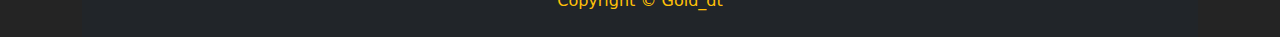
<file: html/index2.html>
<!DOCTYPE html>
<html lang="hu">

<head>
    <meta charset="UTF-8">
    <meta http-equiv="X-UA-Compatible" content="IE=edge">
    <meta name="viewport" content="width=device-width, initial-scale=1.0">
    <link href="https://cdn.jsdelivr.net/npm/bootstrap@5.1.3/dist/css/bootstrap.min.css" rel="stylesheet">
    <script src="https://cdn.jsdelivr.net/npm/bootstrap@5.1.3/dist/js/bootstrap.bundle.min.js"></script>
    <style>
        .fakeimg {
            height: 200px;
            background: #aaa;
        }
    </style>
    <link rel="stylesheet" href="/css/style.css">
    <link rel="shortcut icon" type="x-icon" href="/Gold.jpg">
    <title>Gold dt</title>
</head>

<body id="test">

    <div class="p-5 bg-black text-white text-center">
        <h1>----Gold dt</h1>
        <p>Néhány dologot megtalálhatsz rólam itt !</p>
    </div>

    <nav class="navbar navbar-expand-lg navbar-dark bg-dark">
        <div class="container-fluid">
            <a class="navbar-brand nav-link disabled" href="#">Információk</a>
            <button class="navbar-toggler" type="button" data-bs-toggle="collapse" data-bs-target="#navbarSupportedContent" aria-controls="navbarSupportedContent" aria-expanded="false" aria-label="Toggle navigation">
            <span class="navbar-toggler-icon"></span>
          </button>
            <div class="collapse navbar-collapse" id="navbarSupportedContent">
                <ul class="navbar-nav me-auto mb-2 mb-lg-0">
                    <li class="nav-item">
                        <a class="nav-link text-warning disabled" href="index.html">Főoldal</a>
                    </li>
                    <li class="nav-item">
                        <a class="nav-link text-primary" href="https://www.twitch.tv/gold_dt" target="_blank">Twitch</a>
                    </li>
                    <li class="nav-item">
                        <a class="nav-link text-danger" href="https://www.youtube.com/channel/UCl0Zxx9XwXRC07geBiW5Qig" target="_blank">Youtube</a>
                    </li>
                    <li class="nav-item dropdown">
                    <li class="nav-item">
                        <a class="nav-link text-light navbar-toggler-left" href="/html/info.html">Informáciòk</a>
                    </li>
                        <a class="nav-link dropdown-toggle" href="#" id="navbarDropdown" role="button" data-bs-toggle="dropdown" aria-expanded="false">
                        Gaming
                </a>
                        <ul class="dropdown-menu bg-dark" aria-labelledby="navbarDropdown">
                            <li><a class="dropdown-item text-info bg-dark" href="/html/games.html">Kedvenc Játékaim</a></li>
                            <li><a class="dropdown-item text-warning bg-dark" href="/html/server.html">Serverek</a></li>
                            <li>
                                <hr class="dropdown-divider">
                            </li>
                            <li><a class="dropdown-item bg-light" href="/html/discord.html">Discord</a></li>
                        </ul>
                    </li>
                    <li class="nav-item">
                        <a class="nav-link text-secondary navbar-toggler-left" href="/html/admin.html">Admin</a>
                    </li>
                </ul>
            </div>
        </div>
    </nav>

    <div class="container mt-5">
        <div class="row">
            <div class="col-sm-4">
                <h2>Rólam</h2>
                <h5>Első Videóm:</h5>
                <iframe width="400" height="215" src="https://www.youtube.com/embed/BGzOf3j96JY" title="YouTube video player" frameborder="0" allow="accelerometer; autoplay; clipboard-write; encrypted-media; gyroscope; picture-in-picture" allowfullscreen></iframe>
                <h3 class="mt-4">Some Links</h3>
                <p>Lorem ipsum dolor sit ame.</p>
                <ul class="nav nav-pills flex-column">
                    <li class="nav-item">
                        <a class="nav-link active" href="#">Active</a>
                    </li>
                    <li class="nav-item">
                        <a class="nav-link" href="#">Link</a>
                    </li>
                    <li class="nav-item">
                        <a class="nav-link" href="#">Link</a>
                    </li>
                    <li class="nav-item">
                        <a class="nav-link disabled" href="#">Disabled</a>
                    </li>
                </ul>
                <hr class="d-sm-none">
            </div>
            <div class="col-sm-8">
                <h2>TITLE HEADING</h2>
                <h5>Title description, Dec 7, 2020</h5>
                <div class="fakeimg">Fake Image</div>
                <p>Some text..</p>
                <p>Sunt in culpa qui officia deserunt mollit anim id est laborum consectetur adipiscing elit, sed do eiusmod tempor incididunt ut labore et dolore magna aliqua. Ut enim ad minim veniam, quis nostrud exercitation ullamco.</p>

                <h2 class="mt-5">TITLE HEADING</h2>
                <h5>Title description, Sep 2, 2020</h5>
                <div class="fakeimg">Fake Image</div>
                <p>Some text..</p>
                <p>Sunt in culpa qui officia deserunt mollit anim id est laborum consectetur adipiscing elit, sed do eiusmod tempor incididunt ut labore et dolore magna aliqua. Ut enim ad minim veniam, quis nostrud exercitation ullamco.</p>
            </div>
        </div>
    </div>
    <section class="skills-section section container">
        <h2 class="section-title"><span class="icon-holder"><i class="fas fa-rocket"></i></span>Skills &amp; Proficiency</h2>
        <div class="skillset">

            <div class="item">
                <h3 class="level-title">HTML5 &amp; CSS</h3>
                <div class="progress level-bar">
                    <div class="progress-bar theme-progress-bar" role="progressbar" style="width: 63%" aria-valuenow="95" aria-valuemin="0" aria-valuemax="100"></div>
                </div>

                <div class="item">
                    <h3 class="level-title">Bootstrap 5</h3>
                    <div class="progress level-bar">
                        <div class="progress-bar theme-progress-bar" role="progressbar" style="width: 44%" aria-valuenow="95" aria-valuemin="0" aria-valuemax="100"></div>
                    </div>

                </div>
                <div class="item">
                    <h3 class="level-title">Inscape</h3>
                    <div class="progress level-bar">
                        <div class="progress-bar theme-progress-bar" role="progressbar" style="width: 33%" aria-valuenow="60" aria-valuemin="0" aria-valuemax="100"></div>
                    </div>
                </div>

                <div class="item">
                    <h3 class="level-title">GIMP</h3>
                    <div class="progress level-bar">
                        <div class="progress-bar theme-progress-bar" role="progressbar" style="width: 33%" aria-valuenow="60" aria-valuemin="0" aria-valuemax="100"></div>
                    </div>
                </div>

                <div class="item">
                    <h3 class="level-title">Python</h3>
                    <div class="progress level-bar">
                        <div class="progress-bar theme-progress-bar" role="progressbar" style="width: 1%" aria-valuenow="99" aria-valuemin="0" aria-valuemax="100"></div>
                    </div>
                </div>


                <div class="item">
                    <h3 class="level-title">Javascript</h3>
                    <div class="progress level-bar">
                        <div class="progress-bar theme-progress-bar" role="progressbar" style="width: 1%" aria-valuenow="98" aria-valuemin="0" aria-valuemax="100"></div>
                    </div>
                </div>

                <div class="mt-5 p-2 bg-dark text-white text-center">
                    <p class="text-warning">Copyright © Gold_dt</p>
                </div>
    </section>

</body>

</html>
</file>
<file: css/pop.css>
*,
*:before,
*:after {
    padding: 0;
    margin: 0;
    box-sizing: border-box;
}

body {
    background-color: rgb(244, 244, 244);
}

.popup {
    background: linear-gradient(to right, #10C8FF, #10FF10);
    width: 80%;
    padding: 30px 40px;
    position: fixed;
    transform: translate(-50%, -50%);
    left: 50%;
    top: 50%;
    border-radius: 8px;
    font-family: "Poppins", sans-serif;
    display: none;
    text-align: center;
}

.popup button {
    display: block;
    margin: 0 0 20px auto;
    background-color: transparent;
    font-size: 30px;
    color: #ffffff;
    background: #000000;
    border-radius: 100%;
    width: 40px;
    height: 40px;
    border: none;
    outline: none;
    cursor: pointer;
}

.popup h2 {
    margin-top: -20px;
}

.popup p {
    font-size: 14px;
    text-align: justify;
    margin: 20px 0;
    line-height: 25px;
}

#pop {
    display: block;
    width: 150px;
    position: relative;
    margin: 10px auto;
    text-align: center;
    background-color: #0f72e5;
    border-radius: 20px;
    color: #ffffff;
    text-decoration: none;
    padding: 8px 0;
}
</file>
<file: css/style.css>
.gomb1:hover {
    background-color: blueviolet;
    color: black !important;
    border-radius: 20px;
}

.gomb2:hover {
    background-color: red;
    color: black !important;
    border-radius: 20px;
}

.gomb3:hover {
    background-color: darkcyan;
    color: black !important;
    border-radius: 20px;
}

.dcg:hover {
    background-color: RGB(88, 101, 242);
    color: black !important;
    border-radius: 20px;
}

.navbar-nav .hover {
    color: red !important;
}

.kep {
    width: 40%;
    float: right;
}

#test {
    background-color: rgb(36, 36, 36);
    color: white;
}

.navll {
    border: black !important;
}

#k2 {
    padding-top: 10px;
}

#texter {
    text-decoration: none;
    color: green;
    font-weight: bold;
    font-style: italic;
}

.gotopbtn {
    position: fixed;
    width: 50px;
    height: 50px;
    background: linear-gradient(to right, #ff10f3, #ff1010);
    bottom: 40px;
    right: 50px;
    text-decoration: none;
    text-align: center;
    line-height: 50px;
    color: white;
    font-size: 22px;
    border-radius: 20px;
}

:hover.gotopbtn {
    color: rgb(73, 3, 62);
}
</file>
<file: projekt/nissangtr/style.css>
.bgs {
    background-image: url(img/nissan-gtr-side-wqhd-1440p-wallpaper.jpg);
    background-size: cover;
    background-position: center;
    background-repeat: no-repeat;
    height: 300px;
}

.g {
    background-color: gray;
    border-radius: 10px;
}

body {
    background-color: gray !important;
}

.b {
    background-color: rgb(93, 158, 158);
    border-radius: 5px;
}

.footer {
    background-color: black;
}

.f {
    color: whitesmoke !important;
    font-weight: bold;
    font-style: italic;
    letter-spacing: 1px;
}

.tori {
    background-color: rgba(0, 0, 0, 0.295) !important;
    color: white !important;
    border-radius: 5px;
    padding: 5px;
    border: 2px solid black !important;
}

.p {
    background-color: rgba(255, 255, 255, 0.342) !important;
    border-radius: 10px;
    border: 1px solid black !important;
    padding: 13px;
}

.links {
    text-decoration: none !important;
    color: rgb(189, 51, 51);
    font-weight: bolder;
}

.links:hover {
    color: rgb(24, 138, 128);
}

hr {
    width: 20px;
}
</file>
